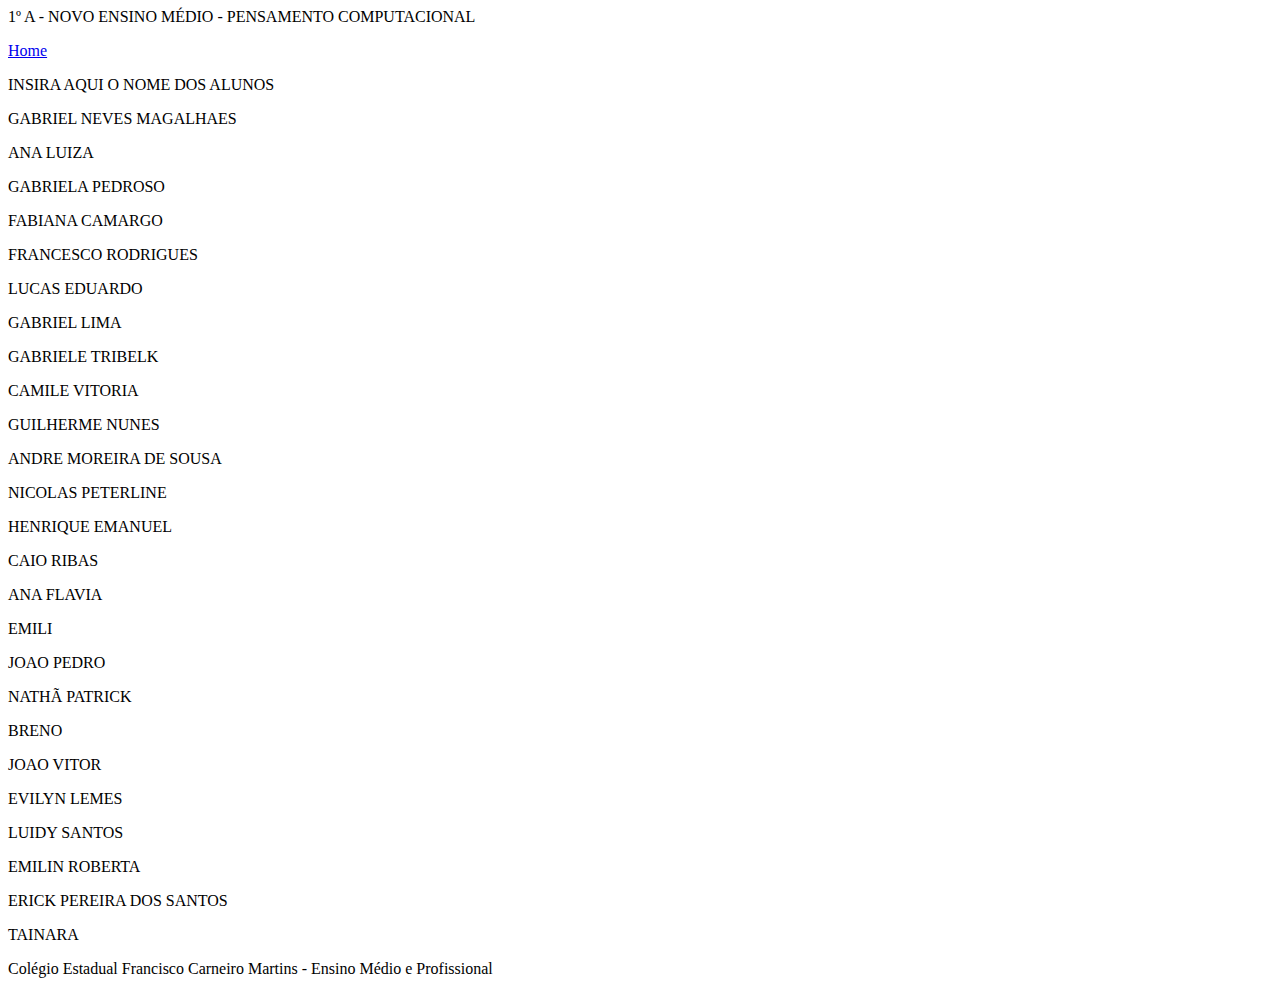
<file: alunos.html>
<head>
    <link rel="stylesheet" href="style.css">
</head>

<body>
    <header class="cabecalho">
        <p id="cabecalho2">1º A - NOVO ENSINO MÉDIO - PENSAMENTO COMPUTACIONAL</p>
    </header>
    <nav id="menu">
        <a href="index.html">Home</a>
    </nav>
    <p>INSIRA AQUI O NOME DOS ALUNOS</p>

<p id="aluno">GABRIEL NEVES MAGALHAES </p>
<p id="aluno">ANA LUIZA </p>
<p id="aluno">GABRIELA PEDROSO </p>
<p id="aluno"> FABIANA CAMARGO</p>
<p id="aluno"> FRANCESCO RODRIGUES </p>
<p id="aluno"> LUCAS EDUARDO </p>
<p id="aluno"> GABRIEL LIMA</p>
<p id="aluno"> GABRIELE TRIBELK</p>
<p id="aluno"> CAMILE VITORIA</p>
<p id="aluno"> GUILHERME NUNES </p>
<p id="aluno"> ANDRE MOREIRA DE SOUSA </p>
<p id="aluno"> NICOLAS PETERLINE </p>
<p id="aluno"> HENRIQUE EMANUEL</p>
<p id="aluno"> CAIO RIBAS </p>
<p id="aluno"> ANA FLAVIA </p>
<p id="aluno"> EMILI </p>
<p id="aluno"> JOAO PEDRO </p>
<p id="aluno"> NATHÃ PATRICK </p>
<p id="aluno"> BRENO </p>
<p id="aluno"> JOAO VITOR </p>
<p id="aluno"> EVILYN LEMES </p>
<p id="aluno"> LUIDY SANTOS</p>
<p id="aluno"> EMILIN ROBERTA </p>
<p id="aluno"> ERICK PEREIRA DOS SANTOS </p>
<p id="aluno"> TAINARA </P>

        <footer class="rodape">
            <p id="rodape2">Colégio Estadual Francisco Carneiro Martins - Ensino Médio e Profissional</p>
        </footer>

</body>
</file>
<file: style.css>
.lista {
color red;
font-size: 30;
}
.imagens {
text-align: center;
background: black;
}
.listas {
background: black;
}
.minhalista {
color: blue;
font-size: 40;
}
#destaque {
border: 5px;
border-style: solid;
border-color: green;
border-radius: 40;
padding: 10px;
margin-left: 400px;
margin-right: 400px;
background: yellow;
}
#imagem{
text-align: center;
border: 5px;
border-style: solid;
border-color: purple;
border-top-left-radius: 40px;
border-top-right-radius: 40px;
border-bottom-left-radius: 40px;
border-bottom-right-radius: 40px;
padding: 10px;
margin-left: 560px;
margin-right: 560px;
}
#link {
</file>
